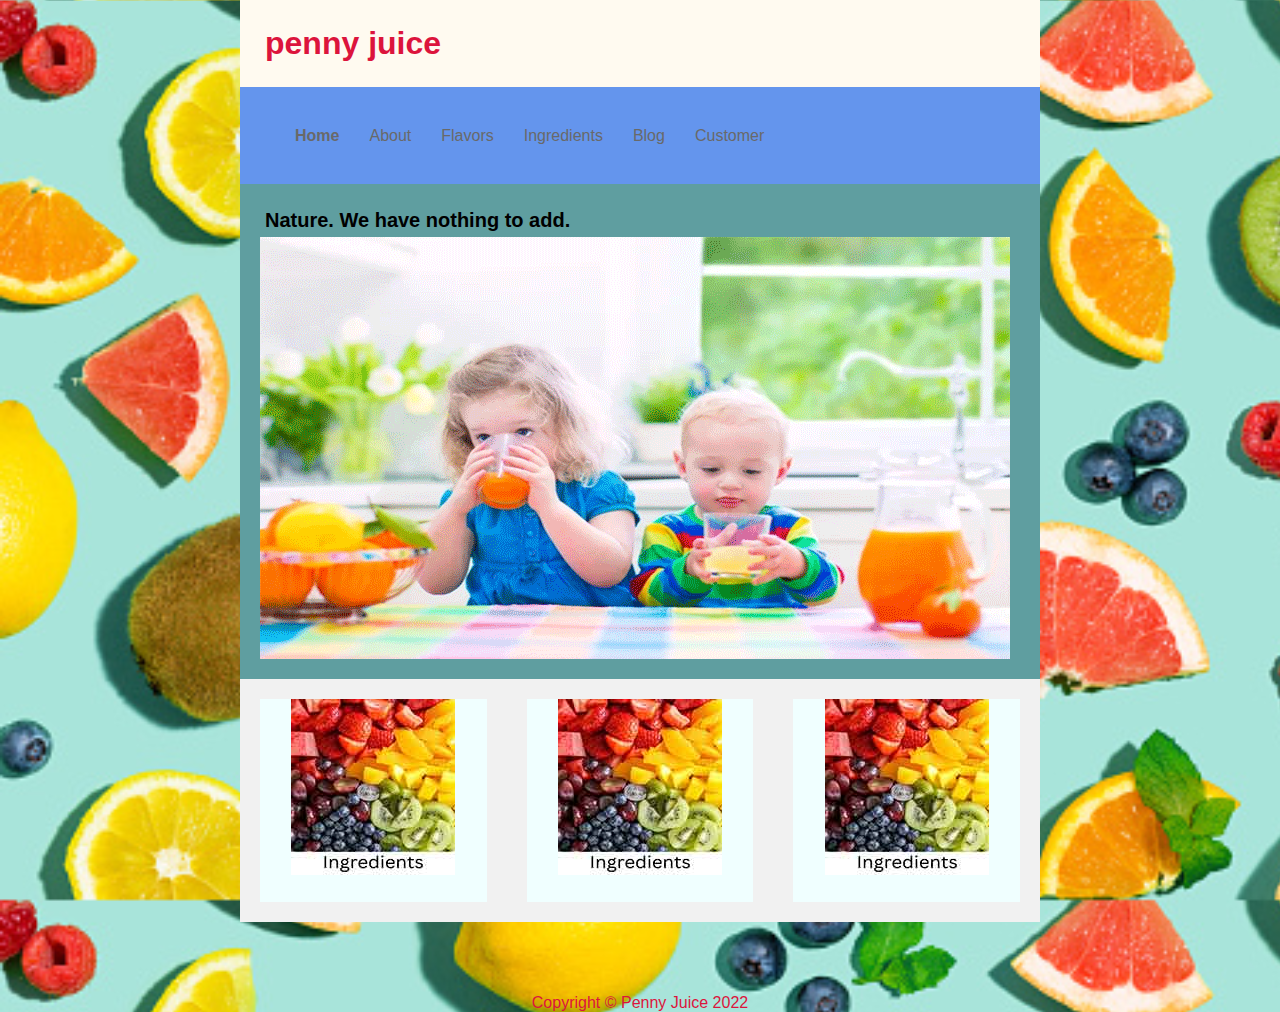
<file: HTML/index.html>
<!DOCTYPE html>
<html lang="en">
<head>
    <meta charset="UTF-8">
    <title>Penny Juice - Healthy Lifestyle Website</title>
    <meta name="keywords" content="Las Vegas, Healthy Lifestyle, Pre School, Juices">
    <meta name="author" content="Alexis Mares">
    <meta name="viewport" content="width-device-width, initial-scalle=1.0">
    <link rel="stylesheet" type="text/css" href="../CSS/style.css"/>
</head>

<body>
    <div id="container">

        <div class="header">
            <h1>penny juice</h1>

            <div class="content">

                <div class="topnav">
                    <ul>
                        <li><a href="../HTML/index.html"><b>Home</b></a></li>
                        <li><a href="../HTML/about.html">About</a></li>
                        <li><a href="../HTML/flavors.html">Flavors</a>
                            <ul>
                                <li><a href="../HTML/grape.html">Grape</a></li>
                                <li><a href="../HTML/berry.html">Berry</a></li>
                                <li><a href="../HTML/orange.html">Orange</a></li>
                            </ul>
                            </li>
                        <li><a href="../HTML/ingredients.html">Ingredients</a></li>
                        <li><a href="../HTML/blog.html">Blog</a></li>
                        <li><a href="../HTML/customer.html">Customer</a></li>
                        </ul>
                    </div>
                    
                <div class="slider_image">
                    <h2>Nature. We have nothing to add.</h2>
                    <img src="../IMAGES/slider_1.gif" alt="Penny Juice Healthy Natrual Flavors & Ingredients" width="750" height="422">
                </div>

                <div class="flex-container2">
                    <div><img src="../IMAGES/Ingredients.jpg" alt="Penny Juice Healthy Natrual Flavors & Ingredients" width="164" height="176"></div>
                    <div><img src="../IMAGES/Ingredients.jpg" alt="Penny Juice Healthy Natrual Flavors & Ingredients" width="164" height="176"></div>
                    <div><img src="../IMAGES/Ingredients.jpg" alt="Penny Juice Healthy Natrual Flavors & Ingredients" width="164" height="176"></div>
                </div>
                <br><br><br><br>
                <!--
                <div class="carousel-wrapper">
                    <span id="item-1"></span>
                    <span id="item-2"></span>
                    <span id="item-3"></span>

                <div class="carousel-item item-1">
                    <h2>Penny Juice - Seaside</h2>
                    <p>Enjoy a healthy Penny Juice drink</p>
                    <a class="arrow-arrow-prev" href="*item-3"></a>
                    <a class="arrow-arrow-next" href="*item-2"></a>
                </div>

                <div class="carousel-item item-2">
                    <h2>Penny Juice - Restaruant</h2>
                    <p>Enjoy a healthy Penny Juice drink with your dinner!</p>
                    <a class="arrow-arrow-prev" href="*item-1"></a>
                    <a class="arrow-arrow-next" href="*item-3"></a>
                </div>

                <div class="carousel-item item-3">
                    <h2>Penny Juice - Outdoors</h2>
                    <p>Enjoy the outdoors with Penny Juice!</p>
                    <a class="arrow-arrow-prev" href="*item-2"></a>
                    <a class="arrow-arrow-next" href="*item-1"></a>
                </div>
                </div>
                -->
                <div class="footer">
                    Copyright &copy; Penny Juice 2022
                </div>
</body>
</html>
</file>
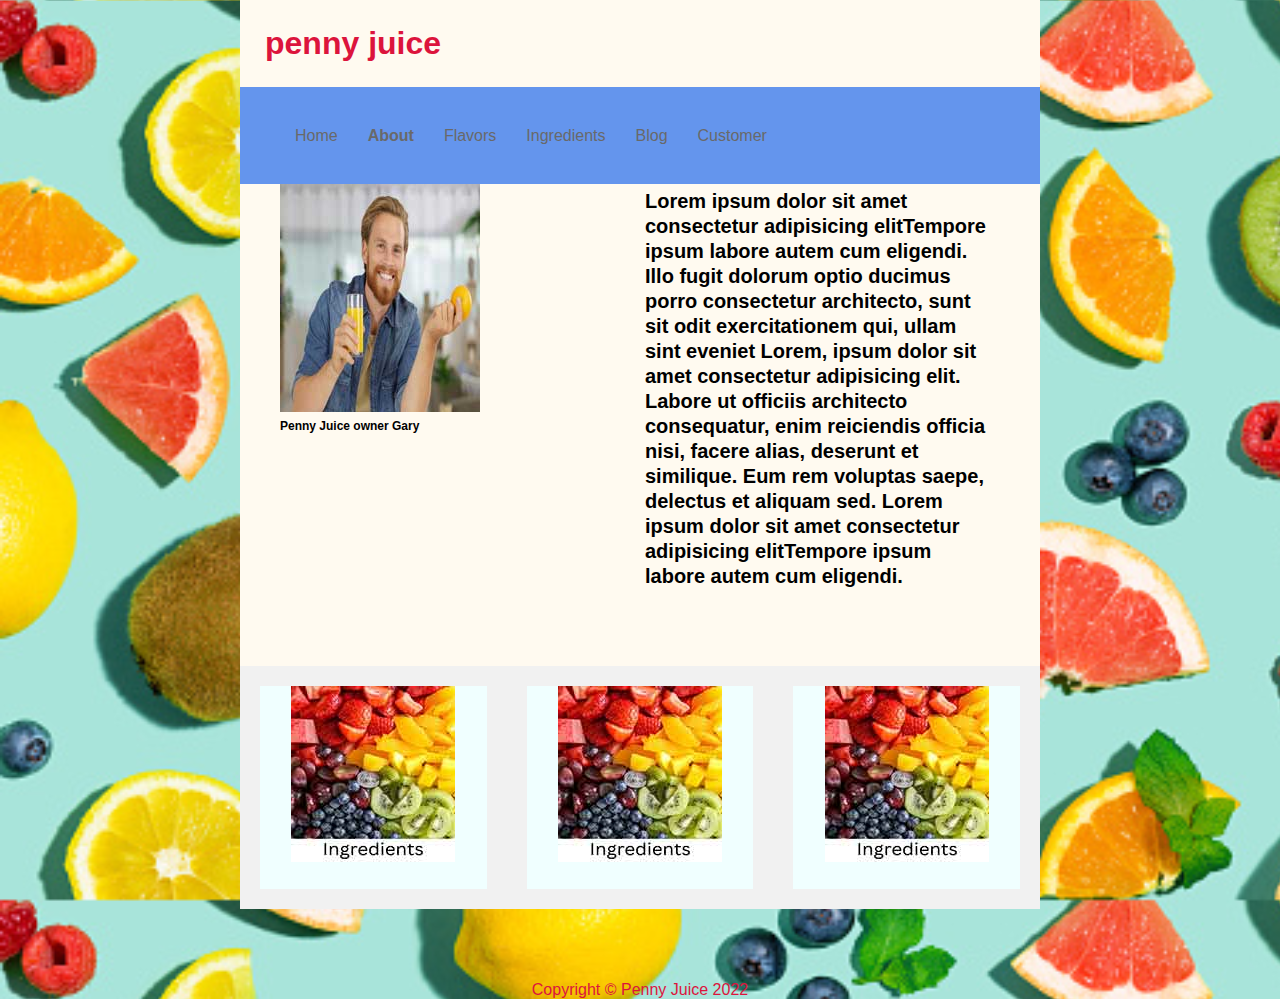
<file: HTML/about.html>
<!DOCTYPE html>
<html lang="en">
<head>
    <meta charset="UTF-8">
    <title>Penny Juice - Healthy Lifestyle Website</title>
    <meta name="keywords" content="Las Vegas, Healthy Lifestyle, Pre School, Juices">
    <meta name="author" content="Alexis Mares">
    <meta name="viewport" content="width-device-width, initial-scalle=1.0">
    <link rel="stylesheet" type="text/css" href="../CSS/style.css"/>
</head>

<body>
    <div id="container">

        <div class="header">
            <h1>penny juice</h1>

            <div class="content">

                <div class="topnav">
                    <ul>
                        <li><a href="../HTML/index.html">Home</a></li>
                        <li><a href="../HTML/about.html"><b>About</b></a></li>
                        <li><a href="../HTML/flavors.html">Flavors</a>
                            <ul>
                                <li><a href="../HTML/grape.html">Grape</a></li>
                                <li><a href="../HTML/berry.html">Berry</a></li>
                                <li><a href="../HTML/orange.html">Orange</a></li>
                            </ul>
                            </li>
                        <li><a href="../HTML/ingredients.html">Ingredients</a></li>
                        <li><a href="../HTML/blog.html">Blog</a></li>
                        <li><a href="../HTML/customer.html">Customer</a></li>
                        </ul>
                    </div>

                    <div class="flex-container4">
                        <div><img src="../IMAGES/P3_headshot_about.jpg" alt="Penny Juice Healthy Natural Flavors & Ingredients" width="200" 
                        height="228"><h3>Penny Juice owner Gary</h3></div>
                        <div><h2>Lorem ipsum dolor sit amet consectetur adipisicing elitTempore ipsum labore autem cum eligendi. Illo fugit dolorum 
                        optio ducimus porro consectetur architecto, sunt sit odit exercitationem qui, ullam sint eveniet Lorem, ipsum dolor sit amet 
                        consectetur adipisicing elit. Labore ut officiis architecto consequatur, enim reiciendis officia nisi, facere alias, deserunt 
                        et similique. Eum rem voluptas saepe, delectus et aliquam sed. Lorem ipsum dolor sit amet consectetur adipisicing elitTempore 
                        ipsum labore autem cum eligendi. </h2></div>

                    </div>

                    <br><br><br><br>

                    <div class="flex-container2">
                        <div><img src="../IMAGES/Ingredients.jpg" alt="Penny Juice Healthy Natrual Flavors & Ingredients" width="164" height="176"></div>
                        <div><img src="../IMAGES/Ingredients.jpg" alt="Penny Juice Healthy Natrual Flavors & Ingredients" width="164" height="176"></div>
                        <div><img src="../IMAGES/Ingredients.jpg" alt="Penny Juice Healthy Natrual Flavors & Ingredients" width="164" height="176"></div>
                </div>
                <br><br><br><br>
                <div class="footer">
                    Copyright &copy; Penny Juice 2022
                </div>
</body>
</html>
</file>
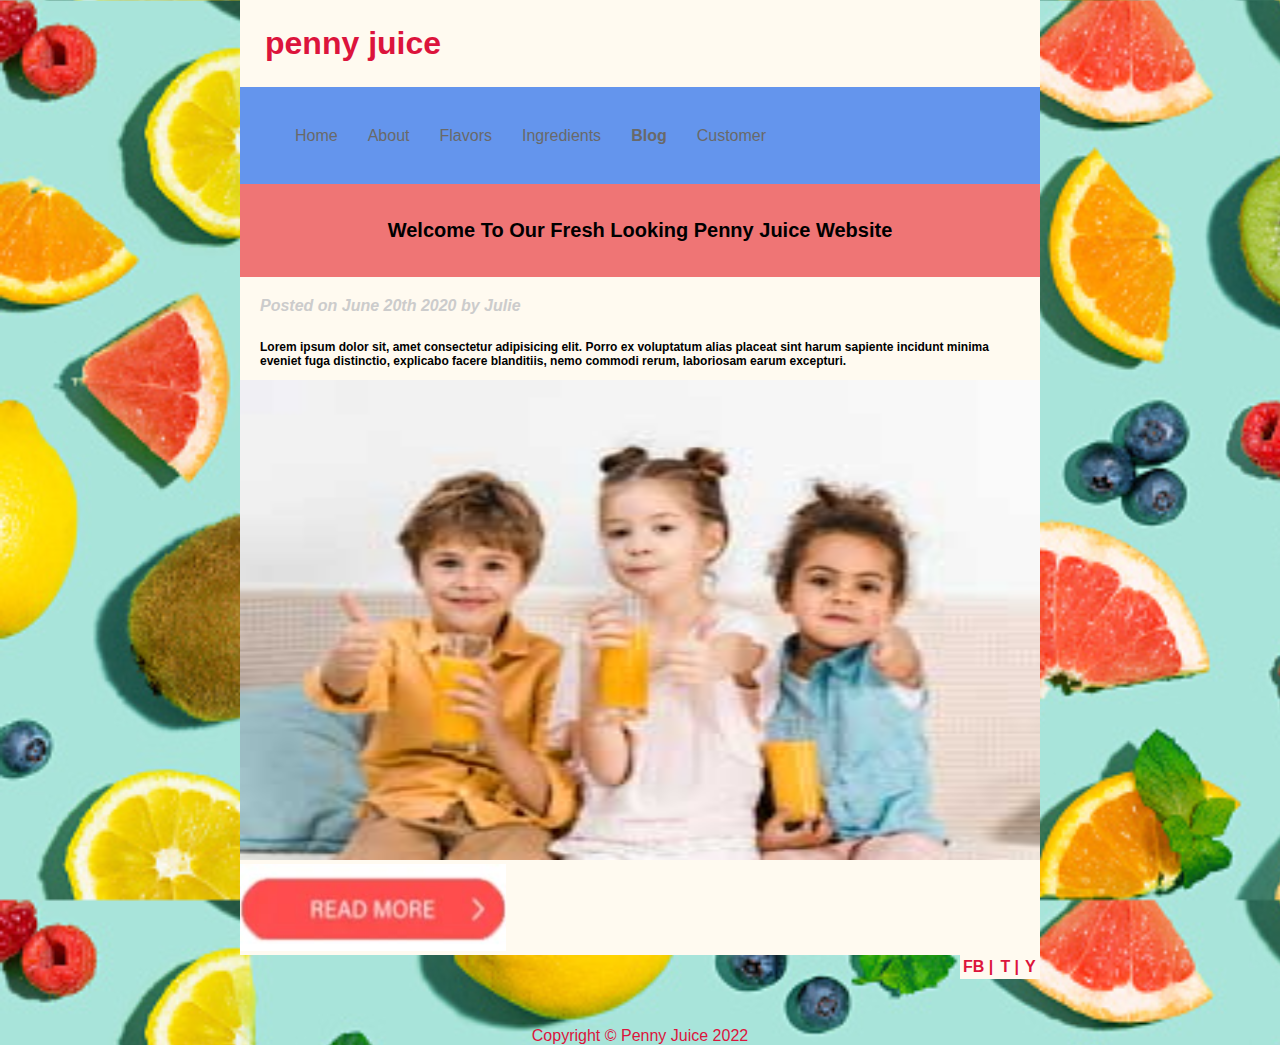
<file: HTML/blog.html>
<!DOCTYPE html>
<html lang="en">
<head>
    <meta charset="UTF-8">
    <title>Penny Juice - Healthy Lifestyle Website</title>
    <meta name="keywords" content="Las Vegas, Healthy Lifestyle, Pre School, Juices">
    <meta name="author" content="Alexis Mares">
    <meta name="viewport" content="width-device-width, initial-scalle=1.0">
    <link rel="stylesheet" type="text/css" href="../CSS/style.css"/>
</head>

<body>
    <div id="container">

        <div class="header">
            <h1>penny juice</h1>

            <div class="content">

                <div class="topnav">
                    <ul>
                        <li><a href="../HTML/index.html">Home</a></li>
                        <li><a href="../HTML/about.html">About</a></li>
                        <li><a href="../HTML/flavors.html">Flavors</a>
                            <ul>
                                <li><a href="../HTML/grape.html">Grape</a></li>
                                <li><a href="../HTML/berry.html">Berry</a></li>
                                <li><a href="../HTML/orange.html">Orange</a></li>
                            </ul>
                            </li>
                        <li><a href="../HTML/ingredients.html">Ingredients</a></li>
                        <li><a href="../HTML/blog.html"><b>Blog</b></a></li>
                        <li><a href="../HTML/customer.html">Customer</a></li>
                        </ul>
                    </div>
<!--  
                <div class="slider_image">
                    <h2>Nature. We have nothing to add.</h2>
                    <img src="../IMAGES/slider_1.gif" alt="Penny Juice Healthy Natrual Flavors & Ingredients" width="750" height="422">
                </div>

                <div class="flex-container2">
                    <div><img src="../IMAGES/Ingredients.jpg" alt="Penny Juice Healthy Natrual Flavors & Ingredients" width="164" height="176"></div>
                    <div><img src="../IMAGES/Ingredients.jpg" alt="Penny Juice Healthy Natrual Flavors & Ingredients" width="164" height="176"></div>
                    <div><img src="../IMAGES/Ingredients.jpg" alt="Penny Juice Healthy Natrual Flavors & Ingredients" width="164" height="176"></div>
                </div>
                <br><br><br><br>-->
                <blog><h2>Welcome To Our Fresh Looking Penny Juice Website</h2></blog>
                    <article>
                        <h4><em>Posted on June 20th 2020 by Julie</em></h4>
                        <h3><p>Lorem ipsum dolor sit, amet consectetur adipisicing elit. Porro ex voluptatum alias placeat sint harum sapiente incidunt minima eveniet fuga distinctio, explicabo facere blanditiis, nemo commodi rerum, laboriosam earum excepturi.</p></h3>
                        <div><img src="../IMAGES/kids.jpg" alt="Welcome to Penny Juice Website" width="800" height="480"></div>
                        <div><a href="#"></a><img src="../IMAGES/cta_readmore.jpg" alt="Penny Juice Blog Website CTA" width="266" height="87"></div>
                                <table style="width:10%">
                                    <tr>
                                        <th>FB |</th>
                                        <th>T |</th>
                                        <th>Y</th>
                                    </tr>
                                </table>
                    </article>

                    <br><br><br><br>
                    
                <div class="footer">
                    Copyright &copy; Penny Juice 2022
                </div>
</body>
</html>
</file>
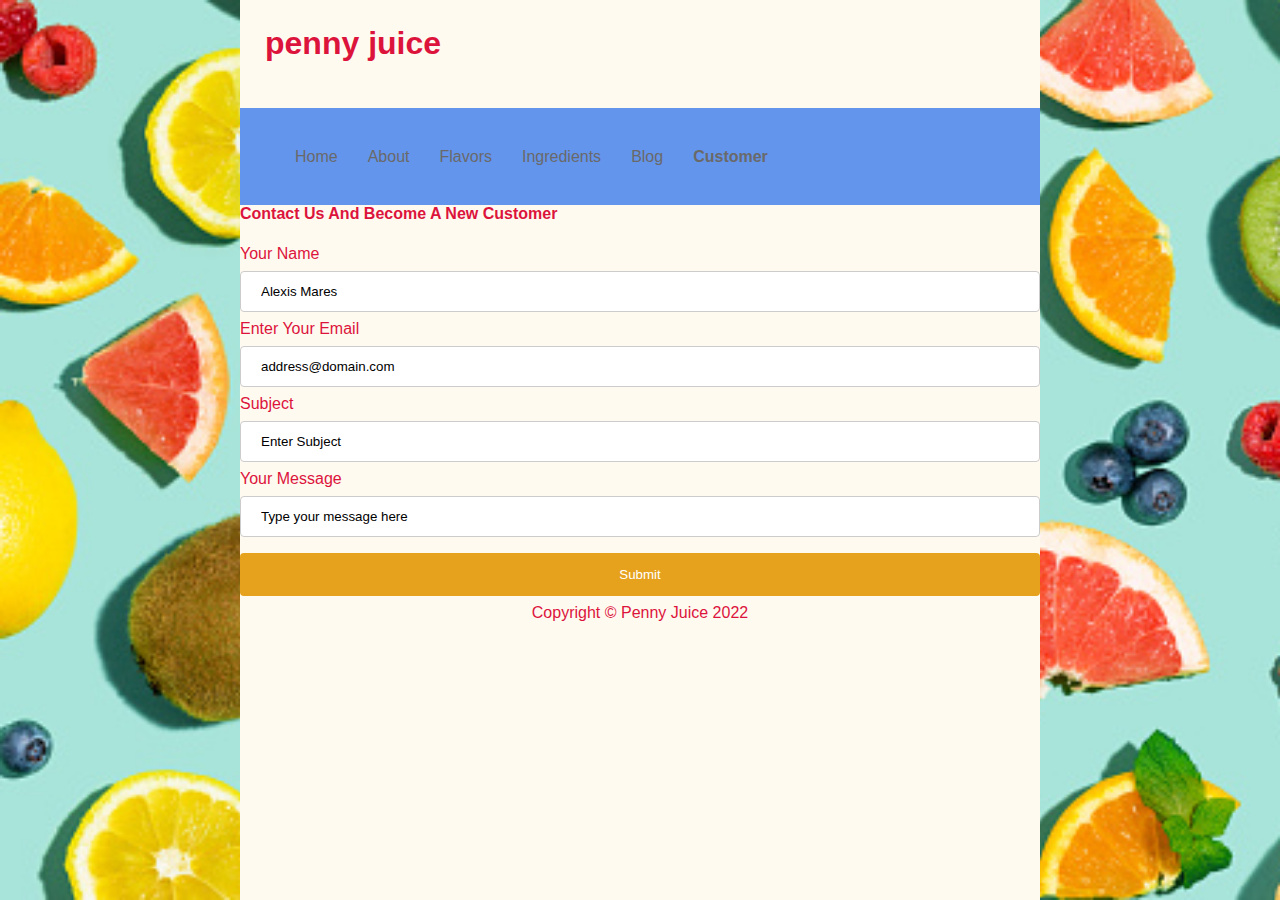
<file: HTML/customer.html>
<!DOCTYPE html>
<html lang="en">
<head>
    <meta charset="UTF-8">
    <title>Penny Juice - Healthy Lifestyle Website</title>
    <meta name="keywords" content="Las Vegas, Healthy Lifestyle, Pre School, Juices">
    <meta name="author" content="Alexis Mares">
    <meta name="viewport" content="width-device-width, initial-scalle=1.0">
    <link rel="stylesheet" type="text/css" href="../CSS/style.css"/>
    <style>
    input[type=text], select {
        width: 100%;
        padding: 12px 20px;
        margin: 8px 0;
        display: inline-block;
        border: 1px solid #ccc;
        border-radius: 4px;
        box-sizing: border-box;
    }

    input[type=text], select {
        width: 100%;
        padding: 12px 20px;
        margin: 8px 0;
        display: inline-block;
        border: 1px solid #ccc;
        border-radius: 4px;
        box-sizing: border-box;
    }

    input[type=submit] {
        width: 100%;
        background-color: #e6a11d;
        color: white;
        padding: 14px 20px;
        margin: 8px 0;
        border: none;
        border-radius: 4px;
        cursor: pointer;
    }    

    input[type-submit]:hover {
        background-color: #f7c25e;
    }

    </style>
</head>

<body>
    <div id="container">

        <div class="header">
            <h1>penny juice</h1>

            <div class="content">

                <div class="topnav">
                    <ul>
                        <li><a href="../HTML/index.html">Home</a></li>
                        <li><a href="../HTML/about.html">About</a></li>
                        <li><a href="../HTML/flavors.html">Flavors</a>
                            <ul>
                                <li><a href="../HTML/grape.html">Grape</a></li>
                                <li><a href="../HTML/berry.html">Berry</a></li>
                                <li><a href="../HTML/orange.html">Orange</a></li>
                            </ul>
                            </li>
                        <li><a href="../HTML/ingredients.html">Ingredients</a></li>
                        <li><a href="../HTML/blog.html">Blog</a></li>
                        <li><a href="../HTML/customer.html"><b>Customer</b></a></li>
                        </ul>
                    </div>
                    <intro><h4>Contact Us And Become A New Customer</h4></intro>
                <!--    
                <div class="slider_image">
                    <h2>Nature. We have nothing to add.</h2>
                    <img src="../IMAGES/slider_1.gif" alt="Penny Juice Healthy Natrual Flavors & Ingredients" width="750" height="422">
                </div>

                <div class="flex-container2">
                    <div><img src="../IMAGES/Ingredients.jpg" alt="Penny Juice Healthy Natrual Flavors & Ingredients" width="164" height="176"></div>
                    <div><img src="../IMAGES/Ingredients.jpg" alt="Penny Juice Healthy Natrual Flavors & Ingredients" width="164" height="176"></div>
                    <div><img src="../IMAGES/Ingredients.jpg" alt="Penny Juice Healthy Natrual Flavors & Ingredients" width="164" height="176"></div>
                </div>
                <br><br><br><br>
                <blog><h2>Welcome To Our Fresh Looking Penny Juice Website</h2></blog>
                    <article>
                        <h4><em>Posted on June 20th 2020 by Julie</em></h4>
                        <h3><p>Lorem ipsum dolor sit, amet consectetur adipisicing elit. Porro ex voluptatum alias placeat sint harum sapiente incidunt minima eveniet fuga distinctio, explicabo facere blanditiis, nemo commodi rerum, laboriosam earum excepturi.</p></h3>
                        <div><img src="../IMAGES/kids.jpg" alt="Welcome to Penny Juice Website" width="800" height="480"></div>
                        <div><a href="#"></a><img src="../IMAGES/cta_readmore.jpg" alt="Penny Juice Blog Website CTA" width="266" height="87"></div>
                            <h5>Share Article</h5>
                                <table style="width:10%">
                                    <tr>
                                        <th>FB |</th>
                                        <th>T |</th>
                                        <th>Y</th>
                                    </tr>
                                </table>
                    </article>
                    -->
            <form action="/action_page.php"></form>
                <label for="fname">Your Name</label>
                <input type="text" id="fname" value="Alexis Mares">
                <label for="email">Enter Your Email</label>
                <input type="text" id="email" value="address@domain.com">
                <label for="subject">Subject</label>
                <input type="text" id="subject" value="Enter Subject">
                <label for="message">Your Message</label>
                <input type="text" id="Message" value="Type your message here">
                <input type="Submit" value="Submit">
            </form>

                <div class="footer">
                    Copyright &copy; Penny Juice 2022
                </div>
</body>
</html>
</file>
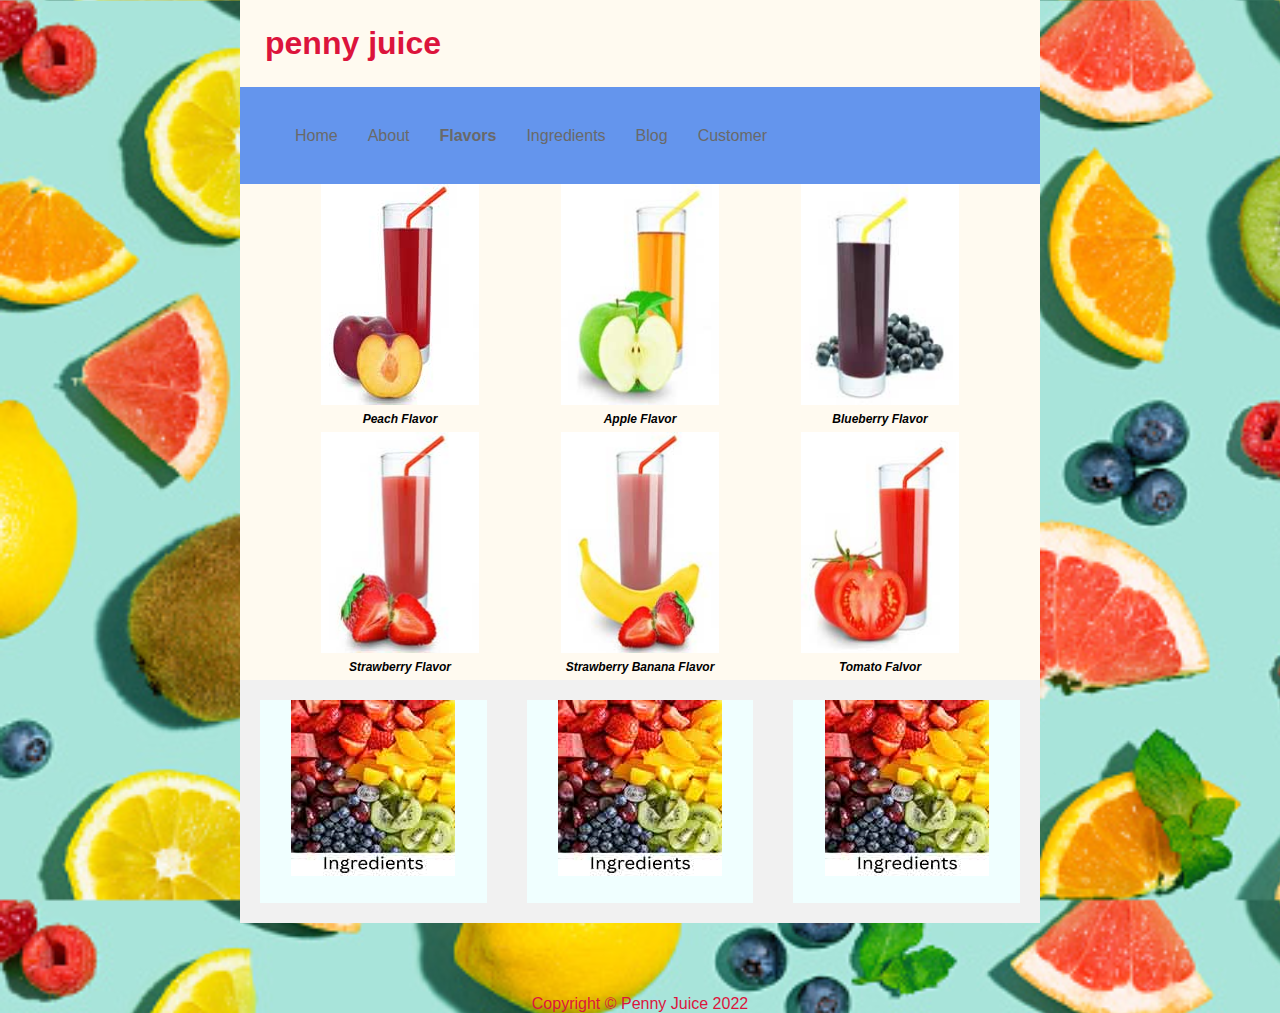
<file: HTML/flavors.html>
<!DOCTYPE html>
<html lang="en">
<head>
    <meta charset="UTF-8">
    <title>Penny Juice - Healthy Lifestyle Website</title>
    <meta name="keywords" content="Las Vegas, Healthy Lifestyle, Pre School, Juices">
    <meta name="author" content="Alexis Mares">
    <meta name="viewport" content="width-device-width, initial-scalle=1.0">
    <link rel="stylesheet" type="text/css" href="../CSS/style.css"/>
</head>

<body>
    <div id="container">

        <div class="header">
            <h1>penny juice</h1>

            <div class="content">

                <div class="topnav">
                    <ul>
                        <li><a href="../HTML/index.html">Home</a></li>
                        <li><a href="../HTML/about.html">About</a></li>
                        <li><a href="../HTML/flavors.html"><b>Flavors</b></a>
                            <ul>
                                <li><a href="../HTML/grape.html">Grape</a></li>
                                <li><a href="../HTML/berry.html">Berry</a></li>
                                <li><a href="../HTML/orange.html">Orange</a></li>
                            </ul>
                            </li>
                        <li><a href="../HTML/ingredients.html">Ingredients</a></li>
                        <li><a href="../HTML/blog.html">Blog</a></li>
                        <li><a href="../HTML/customer.html">Customer</a></li>
                        </ul>
                    </div>

                    <div class="flex-container1">
                        <div><img src="../IMAGES/peach.jpg" alt="Penny Juice Healthy Natural Flavors & Ingredients - Peach Flavor" width="158" 
                        height="221"><h3><em>Peach Flavor</em></h3></div>
                        <div><img src="../IMAGES/apple.jpg" alt="Penny Juice Healthy Natural Flavors & Ingredients - Apple Flavor" width="158" 
                        height="221"><h3><em>Apple Flavor</em></h3></div>
                        <div><img src="../IMAGES/blueberry.jpg" alt="Penny Juice Healthy Natural Flavors & Ingredients - Blueberry Flavor" width="158" 
                        height="221"><h3><em>Blueberry Flavor</em></h3></div>
                        <div><img src="../IMAGES/strawberry.jpg" alt="Penny Juice Healthy Natural Flavors & Ingredients - Strawberry Flavor" width="158" 
                        height="221"><h3><em>Strawberry Flavor</em></h3></div>
                        <div><img src="../IMAGES/strawberrybanana.jpg" alt="Penny Juice Healthy Natural Flavors & Ingredients - Strawberry Banana Flavor" width="158" 
                        height="221"><h3><em>Strawberry Banana Flavor</em></h3></div>
                        <div><img src="../IMAGES/tomato.jpg" alt="Penny Juice Healthy Natural Flavors & Ingredients - Tomato Flavor" width="158" 
                        height="221"><h3><em>Tomato Falvor</em></h3></div>
                    </div>

                    <div class="flex-container2">
                        <div><img src="../IMAGES/Ingredients.jpg" alt="Penny Juice Healthy Natrual Flavors & Ingredients" width="164" height="176"></div>
                        <div><img src="../IMAGES/Ingredients.jpg" alt="Penny Juice Healthy Natrual Flavors & Ingredients" width="164" height="176"></div>
                        <div><img src="../IMAGES/Ingredients.jpg" alt="Penny Juice Healthy Natrual Flavors & Ingredients" width="164" height="176"></div>
                </div>
                <br><br><br><br>
                <div class="footer">
                    Copyright &copy; Penny Juice 2022
                </div>
</body>
</html>
</file>
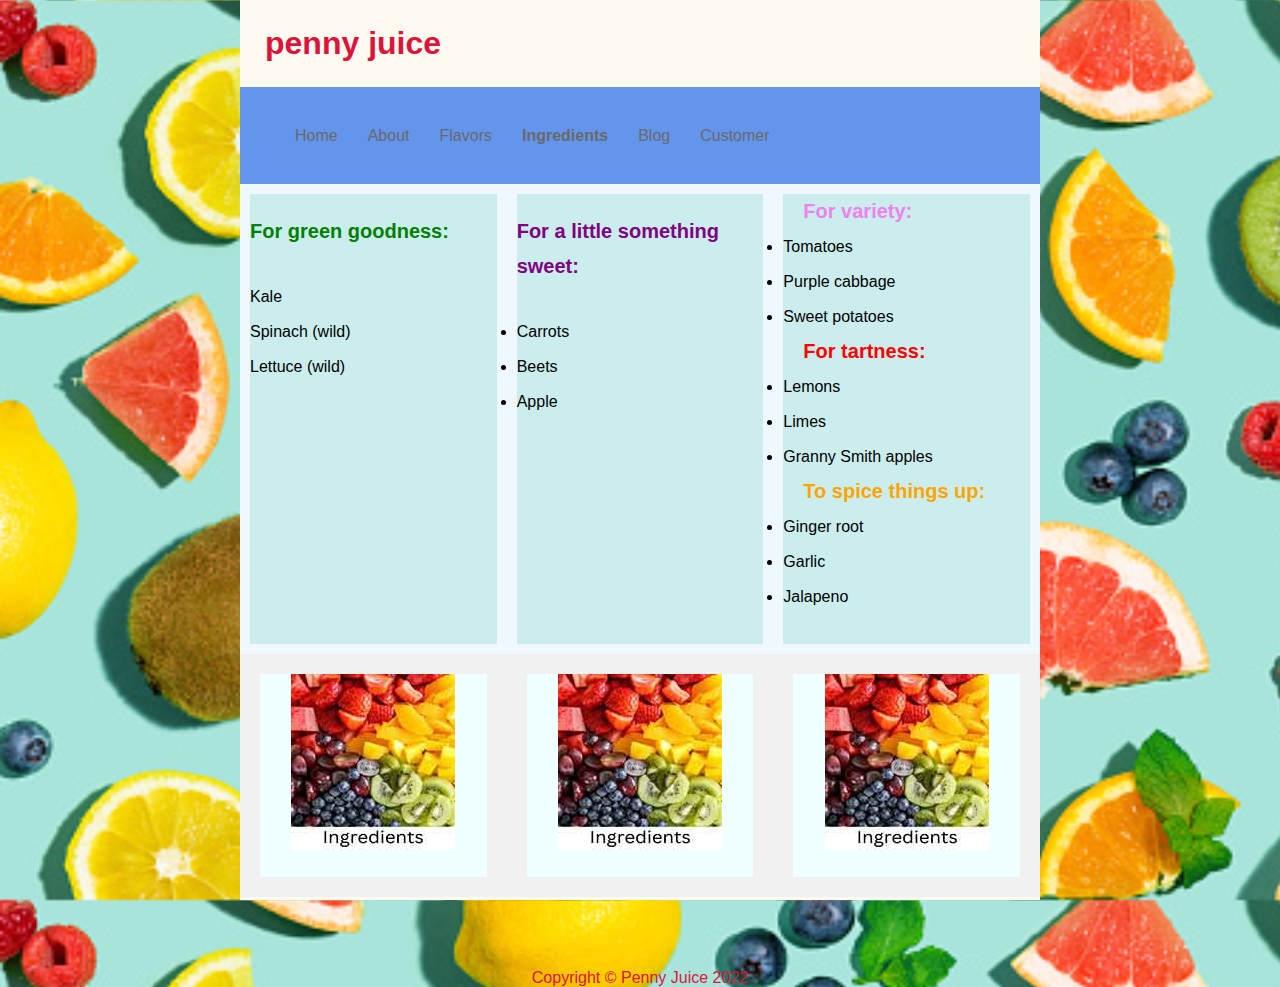
<file: HTML/ingredients.html>
<!DOCTYPE html>
<html lang="en">
<head>
    <meta charset="UTF-8">
    <title>Penny Juice - Healthy Lifestyle Website</title>
    <meta name="keywords" content="Las Vegas, Healthy Lifestyle, Pre School, Juices">
    <meta name="author" content="Alexis Mares">
    <meta name="viewport" content="width-device-width, initial-scalle=1.0">
    <link rel="stylesheet" type="text/css" href="../CSS/style.css"/>
</head>

<body>
    <div id="container">

        <div class="header">
            <h1>penny juice</h1>

            <div class="content">

                <div class="topnav">
                    <ul>
                        <li><a href="../HTML/index.html">Home</a></li>
                        <li><a href="../HTML/about.html">About</a></li>
                        <li><a href="../HTML/flavors.html">Flavors</a>
                            <ul>
                                <li><a href="../HTML/grape.html">Grape</a></li>
                                <li><a href="../HTML/berry.html">Berry</a></li>
                                <li><a href="../HTML/orange.html">Orange</a></li>
                            </ul>
                            </li>
                        <li><a href="../HTML/ingredients.html"><b>Ingredients</b></a></li>
                        <li><a href="../HTML/blog.html">Blog</a></li>
                        <li><a href="../HTML/customer.html">Customer</a></li>
                        </ul>
                    </div>

                    <div class="flex-container3">
                        <div>
                            <h1><b>For green goodness:</b></h1>
                            <li>Kale</li>
                            <li>Spinach (wild)</li>
                            <li>Lettuce (wild)</li>
                        </div>

                        <div>
                            <h2><b>For a little something sweet:</b></h2>
                            <li>Carrots</li>
                            <li>Beets</li>
                            <li>Apple</li>
                        </div>

                        <div>
                            <h3><b>For variety:</b></h3>
                            <li>Tomatoes</li>
                            <li>Purple cabbage</li>
                            <li>Sweet potatoes</li>
                        <div><h4><b>For tartness:</b></h4>
                            <li>Lemons</li>
                            <li>Limes</li>
                            <li>Granny Smith apples</li></div>
                        <div><h5><b>To spice things up:</b></h5>
                            <li>Ginger root</li>
                            <li>Garlic</li>
                            <li>Jalapeno</li></div>
                        </div>

                    </div>

                    <div class="flex-container2">
                        <div><img src="../IMAGES/Ingredients.jpg" alt="Penny Juice Healthy Natrual Flavors & Ingredients" width="164" height="176"></div>
                        <div><img src="../IMAGES/Ingredients.jpg" alt="Penny Juice Healthy Natrual Flavors & Ingredients" width="164" height="176"></div>
                        <div><img src="../IMAGES/Ingredients.jpg" alt="Penny Juice Healthy Natrual Flavors & Ingredients" width="164" height="176"></div>
                </div>
                <br><br><br><br>
                <div class="footer">
                    Copyright &copy; Penny Juice 2022
                </div>
</body>
</file>
<file: CSS/style.css>
@charset "utf-8";
/* CSS Document */
body {
   background-image: url("../IMAGES/fruit.jpg");
   background-size: cover;
   font-family: Helvetica, Arial, sans-serif;
   margin: 0;
}

h1, h2, h3 {
    margin: 0;
    padding: 25px;
}

h2 {
    color:black;
    font-size: 20px;
    margin: -20px;
}

h3 {
    padding: 0;
    font-size: 12px;
    color: black;
}

h5 {
    float: left;
    margin-left: 630px;
    margin-top: 5px;
}

blog {
    float: left;
    background-color: #ef7575;
    padding: 30px;
    text-align: center;
    font-size: 30px;
    color: white;
    width: 92.5%;
}

article {
    background:floralwhite;

}

article h3 {
    float: left;
    width: 95%;
    background:floralwhite;
    padding-left: 20px;
    padding-right: 20px;
    margin: auto;
    margin-top: -20px;
}

article h4 {
    float: left;
    width: 95%;
    height: 10px;
    background: floralwhite;
    color: #CCC;
    padding: 20px;
    margin-top: 0px;
    font-size: 16px;
}

table {
    background: floralwhite;
    width: 100%;
    float: right;
}

#container {
    background-color: floralwhite;
    width: 800px;
    height: 900px;
    margin-left: auto;
    margin-right: auto;
}

.header {
    overflow: hidden;
    color: crimson;
    text-align: left;
    padding: 0px;
}

.content {
    padding: 0;
}


.topnav {
    width: 100%;
    background-color: cornflowerblue;
    line-height: 35px;
    float: left;
}

.topnav a {
    display: block;
    color: dimgray;
    text-align: center;
    padding: 15px 15px;
    text-decoration: none;
}

.topnav ul {
    float: left;
}

.topnav ul li {
    float: left;
    list-style: none;
    position: relative;
}

#nav ul li a {
    display: block;
    font-family: arial;
    color: #e22124;
    font-size: 14px;
    padding: 24px 14px;
    text-decoration: none;
}

.topnav ul li ul {
    display: none;
    position: absolute;
    color: aliceblue;
    padding: 10px;
    border-radius: 0px 0px 4px 4px;
}

.topnav ul li:hover ul {
    display: block;
    position: absolute;
    background-color: #bcc7db;
    padding: 10px;
    padding-right: 10px;
    border-radius: 0px 0px 4px 4px;
}

.topnav ul li ul li {
    padding: 8px 14px;
}

.topnav ul li ul li a{
    border-radius: 4px;
}

.topnav ul li ul li a:hover {
    background-color: lavender;

}

.slider_image {
    flex: 70%;
    flex-wrap: wrap;
    display: flex;
    background-color: cadetblue;
    padding: 20px;
}

.flex-container {
    display: flex;
    justify-content: left;
    clear: both;
}

.flex-container > div {
    color: white;
    margin: 10px;
    text-align: left;
    line-height: 25px;
    font-size: 30px;
}

.flex-container1 {
    display: flex;
    flex-wrap: wrap;
    justify-content: center;
    clear: both;
}

.flex-container1 > div {
color: white;
width: 200px;
margin: 0px;
text-align: center;
line-height: 25px;
font-size: 30px;
width: 30%;
}

.flex-container2 {
    display: flex;
    background-color: #f1f1f1;
    justify-content: center;
    clear: both;
}

.flex-container2 > div {
    background-color: azure;
    color: white;
    width: auto;
    margin: 20px;
    text-align: center;
    line-height: 75px;
    font-size: 30px;
    width: 50%;
}
.footer {
    text-align: center;
}

.flex-container3 {
    display: flex;
    background-color: aliceblue;
    justify-content: center;
    clear: both;
}

.flex-container3 > div > li {
    color: black;
}

.flex-container3 > div > div > li {
    color: black;
}

.flex-container3 > div {
    background-color: #cbeded;
    color: white;
    width: 100%;
    margin: 10px;
    text-align: left;
    line-height: 35px;
    font-size: 16px;
    padding-bottom: 30px;
}

.flex-container3 > div > h1 {
    background-color: #cbeded;
    color: green;
    width: 85%;
    margin: 0px;
    text-align: left;
    line-height: 35px;
    font-size: 20px;
    padding-left: 0px;
    padding-bottom: 30px;
    padding-top: 20px;
}

.flex-container3 > div > h2 {
    background-color: #cbeded;
    color: purple;
    width: 85%;
    margin: 0px;
    text-align: left;
    line-height: 35px;
    font-size: 20px;
    padding-left: 0px;
    padding-bottom: 30px;
    padding-top: 20px;
}

.flex-container3 > div > h3 {
    background-color: #cbeded;
    color: violet;
    width: 85%;
    margin: 0px;
    text-align: left;
    line-height: 35px;
    font-size: 20px;
    padding-left: 20px;
}

.flex-container3 > div > div > h4 {
    background-color: #cbeded;
    color: red;
    width: 85%;
    margin: 0px;
    text-align: left;
    line-height: 35px;
    font-size: 20px;
    padding-left: 20px;
}

.flex-container3 > div > div > h5 {
    background-color: #cbeded;
    color: orange;
    width: 85%;
    margin: 0px;
    text-align: left;
    line-height: 35px;
    font-size: 20px;
    padding-left: 20px;
}

.flex-container4 {
    display: flex;
    flex-wrap: wrap;
    justify-content: center;
    clear: both;
}

.flex-container4 > div {
color: white;
width: 200px;
margin: 0px;
text-align: left;
line-height: 25px;
font-size: 30px;
width: 45%;
}

.carousel-wrapper{
    height: 400px;
    position: relative;
    width: 800px;
    margin: 0 auto;
}

.carousel-item{
    position: absolute;
    top: 0;
    bottom: 0;
    left: 0;
    right: 0;
    padding: 25px 50px;
    opacity: 0;
    transition: all 0.5% ease-in-out;
}

.arrow {
    border: solid black;
    border-width: 0 3px 3px 0;
    display: inline-block;
    padding: 12px;
}

.arrow-prev{
    left: -30px;
    position: absolute;
    top: 50%;
    transform: translate(-50%) rotate(-45deg)
}

.light {
    color: white;
}

@media (max-width: 480px) {
    .arrow, .light .arrow {
        background-size: 10px;
        background-position: 10px 50%;
    }
}

/*Select everyy element*/
[id^="item"] {
    display: none;
}

.item-1 {
    z-index: 2;
    opacity: 1;
background:url('https://static.pexels.com/photos/6526/sea-beach-holiday-vacation-large.jpg');
}

.item-2 {
    background: url('https://static.pexels.com/photos/6506/alcohol-bar-drinks-party-large/jpg');
}

.item-3 {
    background: url('https://static.pexels.com/photos/6529/lake-kajak-kayak-large.jpg');
}

:target- .item-1 {
    opacity: 0;
}

#item-1:target- .item-1 {
    opacity: 1;
}

#item-2:target- .item-2, #item-3:target- .item-3 {
    z-index: 3;
    opacity: 1;
}
</file>
